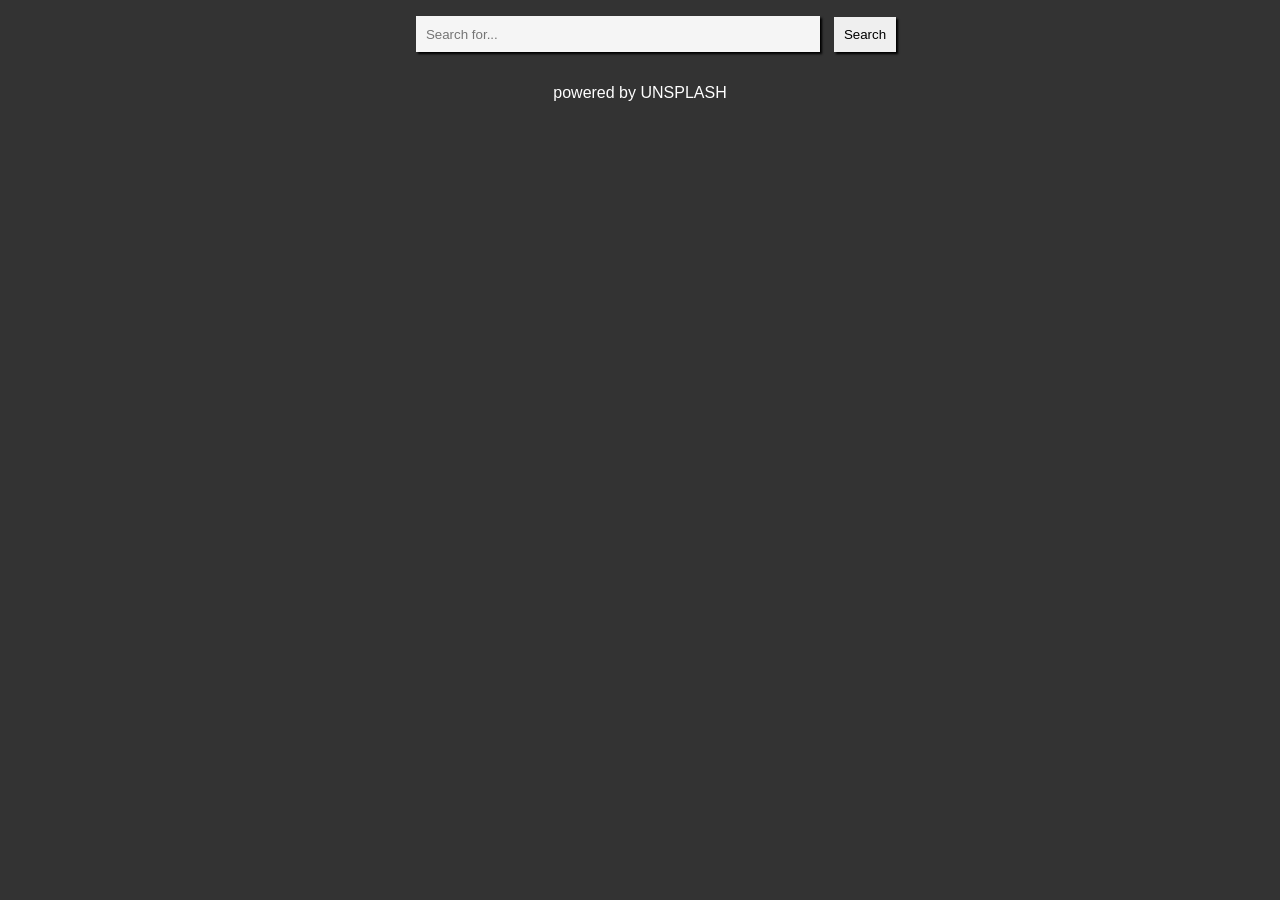
<file: index.html>
<!DOCTYPE html>
<html lang="en">

<head>
    <meta charset="UTF-8">
    <meta http-equiv="X-UA-Compatible" content="IE=edge">
    <meta name="viewport" content="width=device-width, initial-scale=1.0">
    <title>Image Generator</title>
    <link rel="stylesheet" href="/src/styles.css">
    <link rel="shortcut icon" href="/img/photo-camera.png" type="image/x-icon">
</head>

<body>
    <div class="header">
        <input type="text" id="search" value="" placeholder="Search for..."></input>
        <button value="send" id="submit" onclick="renderGalleryItem()">Search</button>
    </div>
        <div class="gallery-container">
    </div>
    <footer>powered by UNSPLASH</footer>
    <script src="/src/app.js"></script>
</body>

</html>
</file>
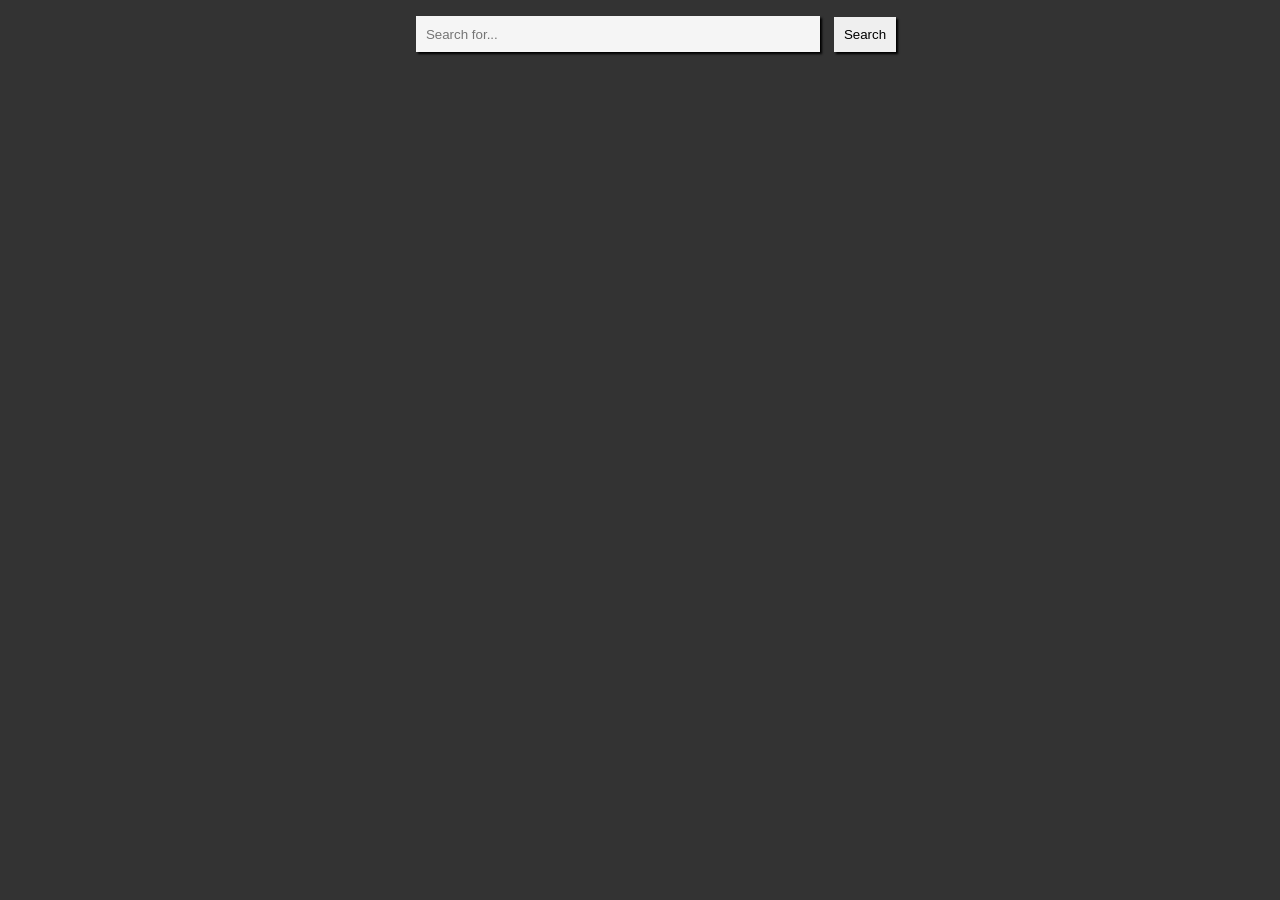
<file: src/index.html>
<!DOCTYPE html>
<html lang="en">

<head>
    <meta charset="UTF-8">
    <meta http-equiv="X-UA-Compatible" content="IE=edge">
    <meta name="viewport" content="width=device-width, initial-scale=1.0">
    <title>Image Generator</title>
    <link rel="stylesheet" href="styles.css">
    <link rel="shortcut icon" href="/img/photo-camera.png" type="image/x-icon">
</head>

<body>
    <div class="header">
        <input type="text" id="search" value="" placeholder="Search for..."></input>
        <button value="send" id="submit" onclick="renderGalleryItem()">Search</button>
    </div>
        <div class="gallery-container">
    </div>
    <script src="app.js"></script>
</body>

</html>
</file>
<file: src/styles.css>
body {
    background: #333333;
    color: white;
  }
  
  div {
    width: 100%;
    margin-bottom: 30px;
    text-align: center;
    margin: 1rem;
  }
  
  img,
  .gallery-image {
    border-radius: 2px;
    border: 25px solid white;
    border-bottom: 125px solid white;
    margin: 1rem;
  }

  img {
      background-image: url(./textured-paper.png)
  }

  input {
      background-color:whitesmoke;
      height: 1rem;
      width: 24rem;
  }

  #search {
      padding: 10px;
      border: none;
      box-shadow:  2px 2px 2px black;
  }

  #submit {
      padding: 10px;
      border: none;
      margin: 0 0 0 10px;
      box-shadow: 2px 2px 2px black;
  }

  #submit:hover {
      background-color: gainsboro;
  }

#submit:active{
    background-color: white;
}

footer {
    text-align: center;
    font-family: Arial;
    margin: 2rem;
}
</file>
